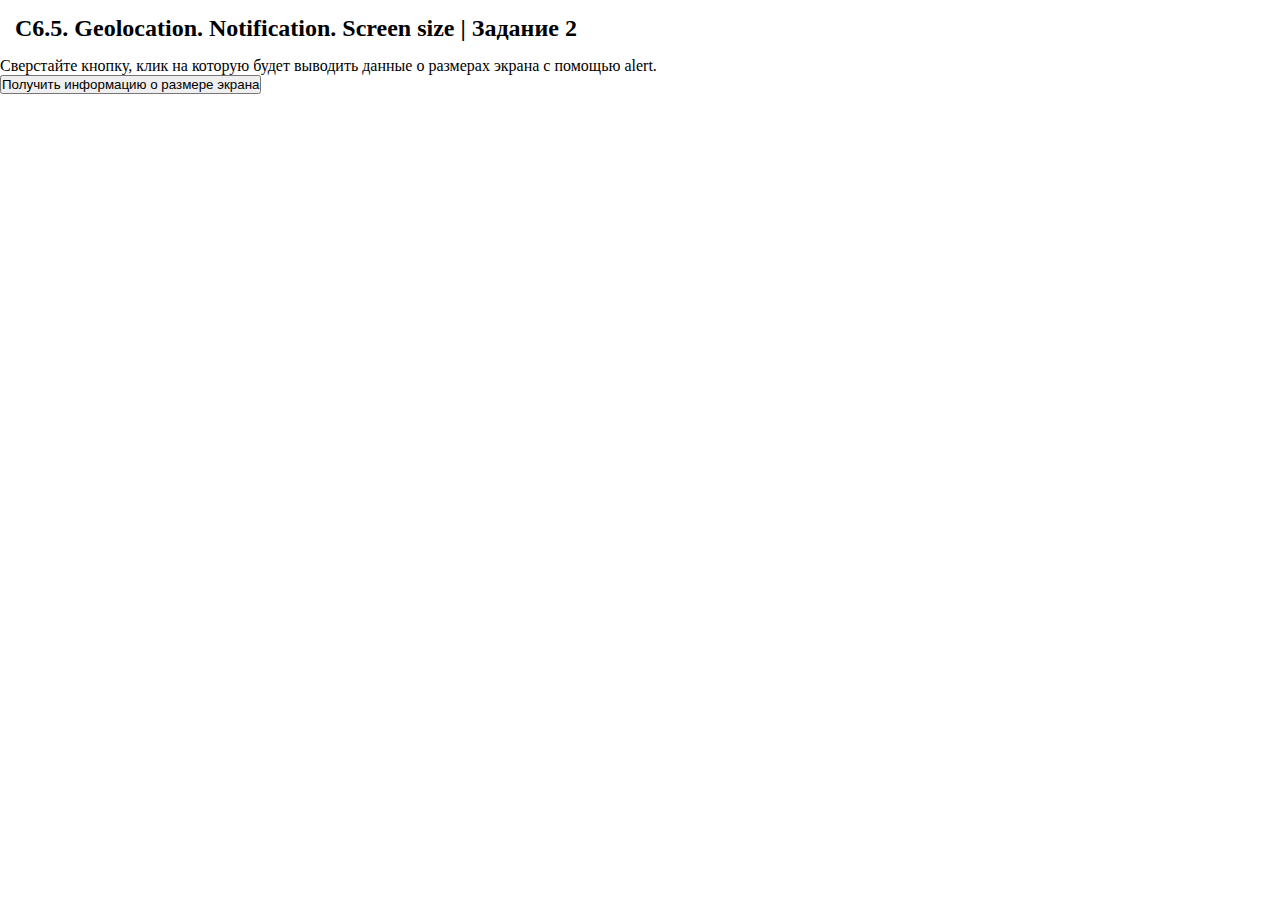
<file: Задание_2/index.html>
<!DOCTYPE html>
<html>
<head>
    <meta charset="utf-8">
    <title>Задание 2</title>
    <link rel="stylesheet" type="text/css" href="CSS/styles.css">
    <meta name="viewport" content="width=device-width, initial-scale=1" />
</head>
<body>
	<h2>С6.5. Geolocation. Notification. Screen size | Задание 2</h2>
	<p>Сверстайте кнопку, клик на которую будет выводить данные о размерах экрана с помощью alert. </p>
    <button id="size">Получить информацию о размере экрана</button>
    <script src="JS/script.js"></script>
</body>
</html>
</file>
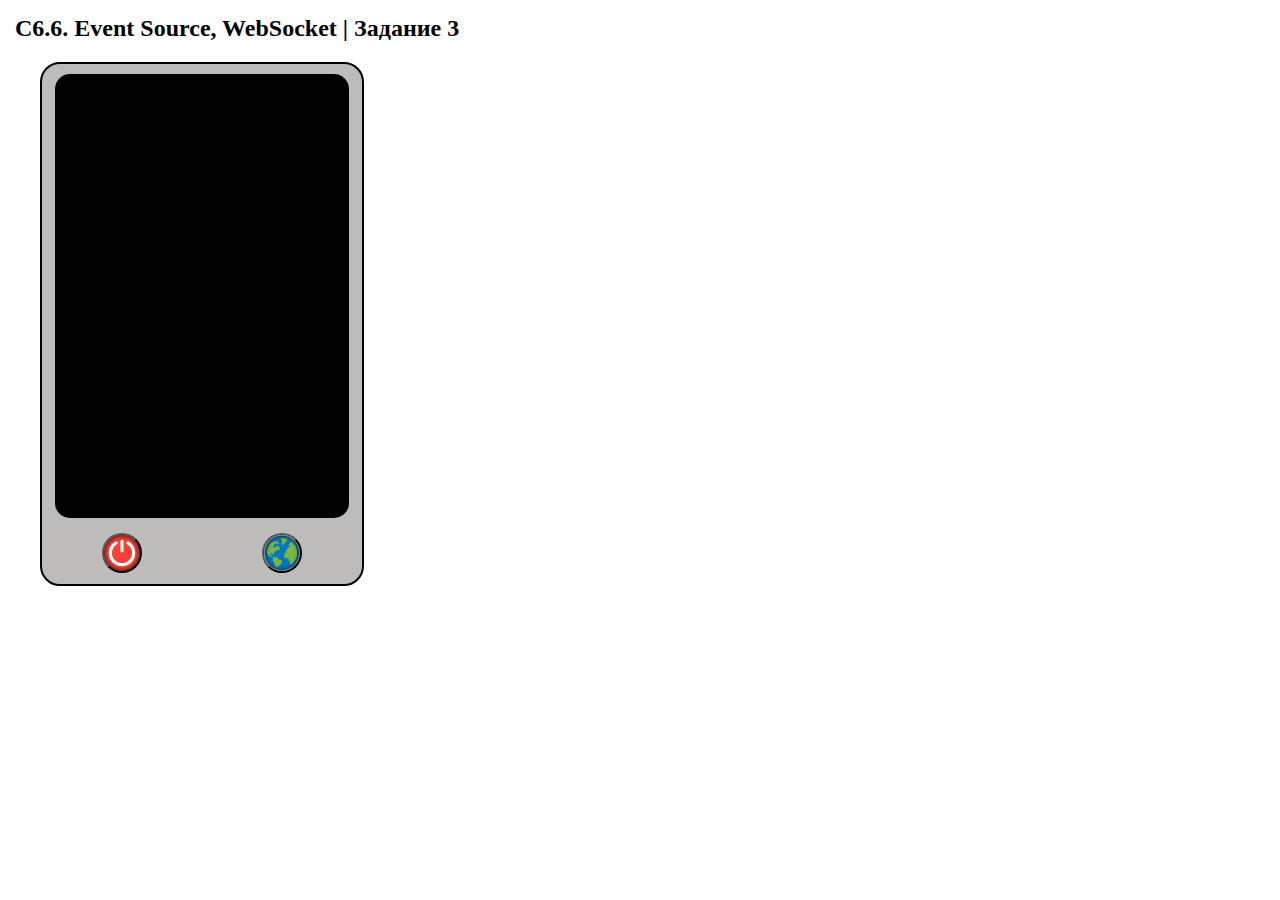
<file: Задание_3/index.html>
<!DOCTYPE html>
<html>

<head>
    <meta charset="utf-8">
    <title> C6.6. Event Source, WebSocket | Задание 3</title>
    <link rel="stylesheet" type="text/css" href="CSS/styles.css">
    <meta name="viewport" content="width=device-width, initial-scale=1" />
</head>

<body>
    <h2>C6.6. Event Source, WebSocket | Задание 3</h2>
    <div class="chat_wrapper">
        <div class="screen" id="screen">
            <div id="screen_show" class="screen_show"></div>
            <div class="send_message">
                <form id="send_form">
                    <label>
                        <input type="text" id="input" class="input_text">
                    </label>
                    <button type="button" id="submit_btn" class="submit_btn">Отправить</button>
                </form>
            </div>
        </div>
        <div class="bottom_panel">
            <button type="button" class="on_off_btn transparent-bg" id="on_off"></button>
            <button class="geoloc_btn" id="geolocation"></</button> </div> </div> <script src="JS/script.js">
                </script>
</body>

</html>
</file>
<file: Задание_2/CSS/styles.css>
* {
	margin: 0;
	padding: 0;
}
h2 {
	margin: 15px;
}

.chat_wrapper {
	display: block;
	width: 520px;
	height: 520px;
	margin: 20px;
	border: solid 2px black;
	border-radius: 10px;
	background-color: #bebcba;
	margin: 20px 40px;

}

.screen {
	display: block;
	width: 490px;
	height: 440px;
	margin: 10px auto;
	display: flex;
	flex-direction: column;
	justify-content: flex-end;
	background: #000000;
	border: solid 2px black;
	border-radius: 15px;
	overflow: auto;
}

.send_message {
	display: none;
	padding: 10px;
}


.srv_msg_style {
	display: flex;
	margin: 5px
}

.srv_msg_style>span {
	max-width: 200px;
	background: #0181cc;
	border-radius: 10px;
	color: #fff;
	padding: 5px 10px;
}

.srv_msg_style>span>a {
	color: #FFFF00;
}

.usr_msg_style {
	display: flex;
	flex-direction: row-reverse;

	margin: 5px;
}

.usr_msg_style>span {
	max-width: 200px;
	background: #ef8201;
	border-radius: 10px;
	color: #fff;
	padding: 5px 10px;
}

.bottom_panel {
	display: flex;
	justify-content: space-around;
}

.on_off_btn {
	margin-top: 5px;
	width: 40px;
	height: 40px;
	background-image: url('../images/power-on.png');
	background-position: center;
	background-size: 40px 40px;
	border-radius: 50%;
}

.geoloc_btn {
	margin-top: 5px;
	width: 40px;
	height: 40px;
	background-image: url('../images/gui_globe_icon.svg');
	background-position: center;
	background-size: 40px 40px;
	border-radius: 50%;
}

.on_off_btn {
	box-shadow: inset 0 0 5px #000000;
}

.geoloc_btn {
	box-shadow: inset 0 0 5px #000000;
}

.input_text {
	width: 180px;
	height: 20px;
	border: 2px solid #0181cc;
	border-radius: 8px;
	padding: 3px;
}

.submit_btn {
	height: 29px;
	padding: 3px;
	color: #fff;
	border-radius: 8px;
	background-color: #ef8201;
}
</file>
<file: Задание_3/CSS/styles.css>
* {
    margin: 0;
    padding: 0;
}
h2 {
    margin: 15px;
}

.chat_wrapper {
    display: block;
    width: 320px;
    height: 520px;
    margin: 20px;
    border: solid 2px black;
    border-radius: 20px;
    background-color: #bebcba;
    margin: 20px 40px;

}

.screen {
    display: block;
    width: 290px;
    height: 440px;
    margin: 10px auto;
    display: flex;
    flex-direction: column;
    justify-content: flex-end;
    background: #000000;
    border: solid 2px black;
    border-radius: 15px;
    overflow: auto;
}

.send_message {
    display: none;
    padding: 10px;
}


.srv_msg_style {
    display: flex;
    margin: 5px
}

.srv_msg_style>span {
    max-width: 200px;
    background: #0181cc;
    border-radius: 10px;
    color: #fff;
    padding: 5px 10px;
}

.srv_msg_style>span>a {
    color: #FFFF00;
}

.usr_msg_style {
    display: flex;
    flex-direction: row-reverse;

    margin: 5px;
}

.usr_msg_style>span {
    max-width: 200px;
    background: #ef8201;
    border-radius: 10px;
    color: #fff;
    padding: 5px 10px;
}

.bottom_panel {
    display: flex;
    justify-content: space-around;
}

.on_off_btn {
    margin-top: 5px;
    width: 40px;
    height: 40px;
    background-image: url('../images/power-on.png');
    background-position: center;
    background-size: 40px 40px;
    border-radius: 50%;
}

.geoloc_btn {
    margin-top: 5px;
    width: 40px;
    height: 40px;
    background-image: url('../images/gui_globe_icon.svg');
    background-position: center;
    background-size: 40px 40px;
    border-radius: 50%;
}

.on_off_btn {
    box-shadow: inset 0 0 5px #000000;
}

.geoloc_btn {
    box-shadow: inset 0 0 5px #000000;
}

.input_text {
    width: 180px;
    height: 20px;
    border: 2px solid #0181cc;
    border-radius: 8px;
    padding: 3px;
}

.submit_btn {
    height: 29px;
    padding: 3px;
    color: #fff;
    border-radius: 8px;
    background-color: #ef8201;
}
</file>
